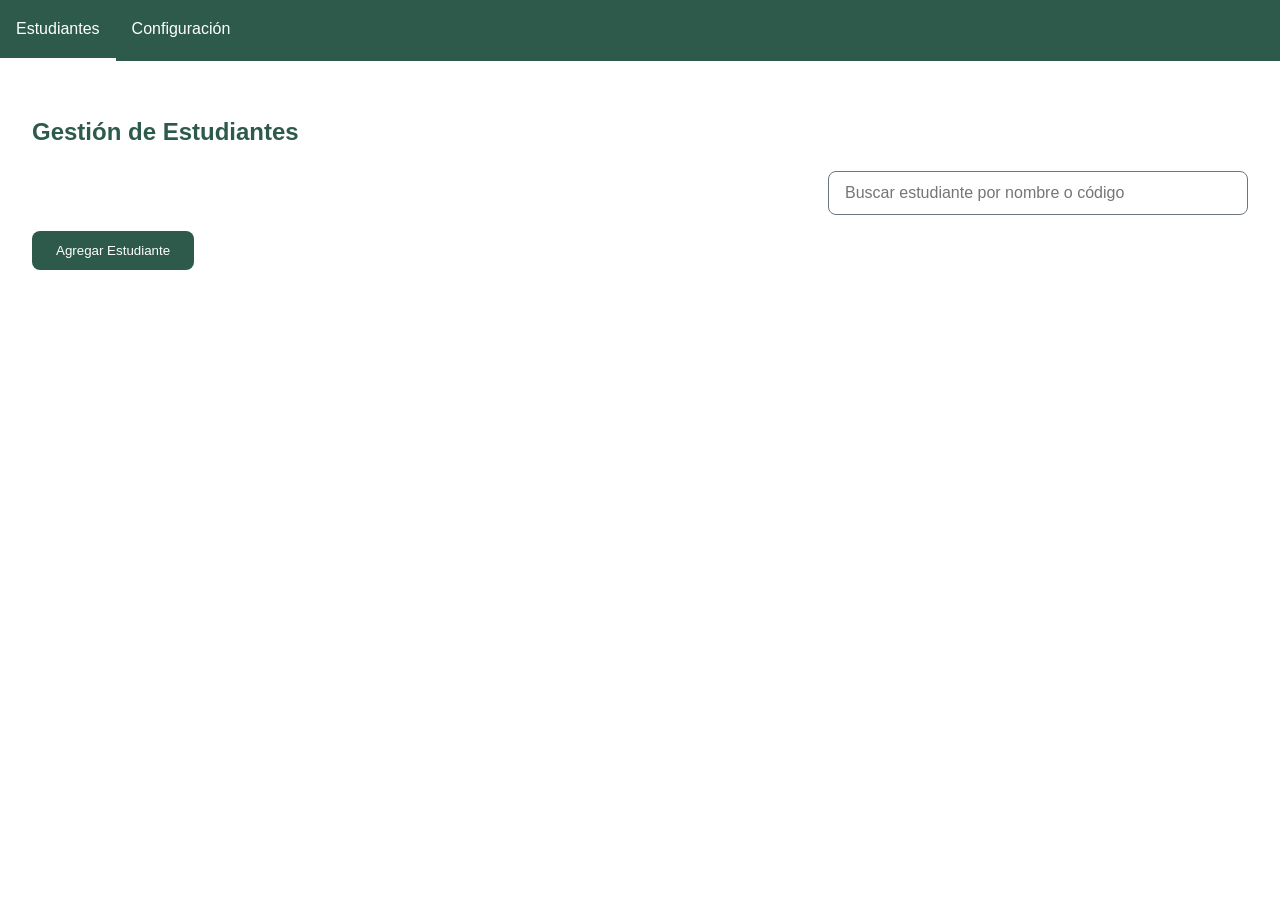
<file: index.html>
<!DOCTYPE html>
<html lang="es">
<head>
    <meta charset="UTF-8">
    <meta name="viewport" content="width=device-width, initial-scale=1.0">
    <title>Sistema de Notas de Estudiantes</title>
    <link rel="stylesheet" href="style.css">
</head>
<body>
    <header>
        <nav class="nav-menu">
            <a href="#estudiantes" class="active" data-section="estudiantes">Estudiantes</a>
            <a href="#configuracion" data-section="configuracion">Configuración</a>
        </nav>
    </header>

    <main>
        <section id="estudiantes" class="section active">
            <h1>Gestión de Estudiantes</h1>
            <div class="search-container">
                <input type="search" id="search-estudiantes" placeholder="Buscar estudiante por nombre o código">
            </div>
            <button class="btn" id="btn-agregar-estudiante">Agregar Estudiante</button>
            <div class="estudiantes-grid" id="estudiantes-grid">
                <!-- Los estudiantes se renderizarán aquí -->
            </div>
        </section>

        <section id="configuracion" class="section">
            <h1>Configuración de Porcentajes</h1>
            <form id="form-porcentajes">
                <label for="corte1">Corte 1 (%):</label>
                <input type="number" id="corte1" min="0" max="100" value="30">
                <label for="corte2">Corte 2 (%):</label>
                <input type="number" id="corte2" min="0" max="100" value="30">
                <label for="corte3">Corte 3 (%):</label>
                <input type="number" id="corte3" min="0" max="100" value="40">
                <button type="submit" class="btn">Guardar</button>
            </form>
        </section>
    </main>

    <!-- Modal para agregar/editar estudiante -->
    <div id="modal-estudiante" class="modal-backdrop" style="display: none;">
        <div class="modal-content">
            <h2 id="modal-title">Agregar Estudiante</h2>
            <form id="form-estudiante">
                <input type="hidden" id="estudiante-id">
                <label for="estudiante-nombre">Nombre:</label>
                <input type="text" id="estudiante-nombre" required>
                <label for="estudiante-codigo">Código:</label>
                <input type="text" id="estudiante-codigo" required>
                <label for="estudiante-corte1">Corte 1:</label>
                <input type="number" id="estudiante-corte1" min="0" max="5" step="0.01">
                <label for="estudiante-corte2">Corte 2:</label>
                <input type="number" id="estudiante-corte2" min="0" max="5" step="0.01">
                <label for="estudiante-corte3">Corte 3:</label>
                <input type="number" id="estudiante-corte3" min="0" max="5" step="0.01">
                <button type="submit" class="btn">Guardar</button>
                <button type="button" class="btn" id="btn-cancelar">Cancelar</button>
            </form>
        </div>
    </div>

    <!-- Toast para mensajes -->
    <div id="toast" class="toast" style="display: none;"></div>

    <script src="script.js"></script>
</body>
</html>
</file>
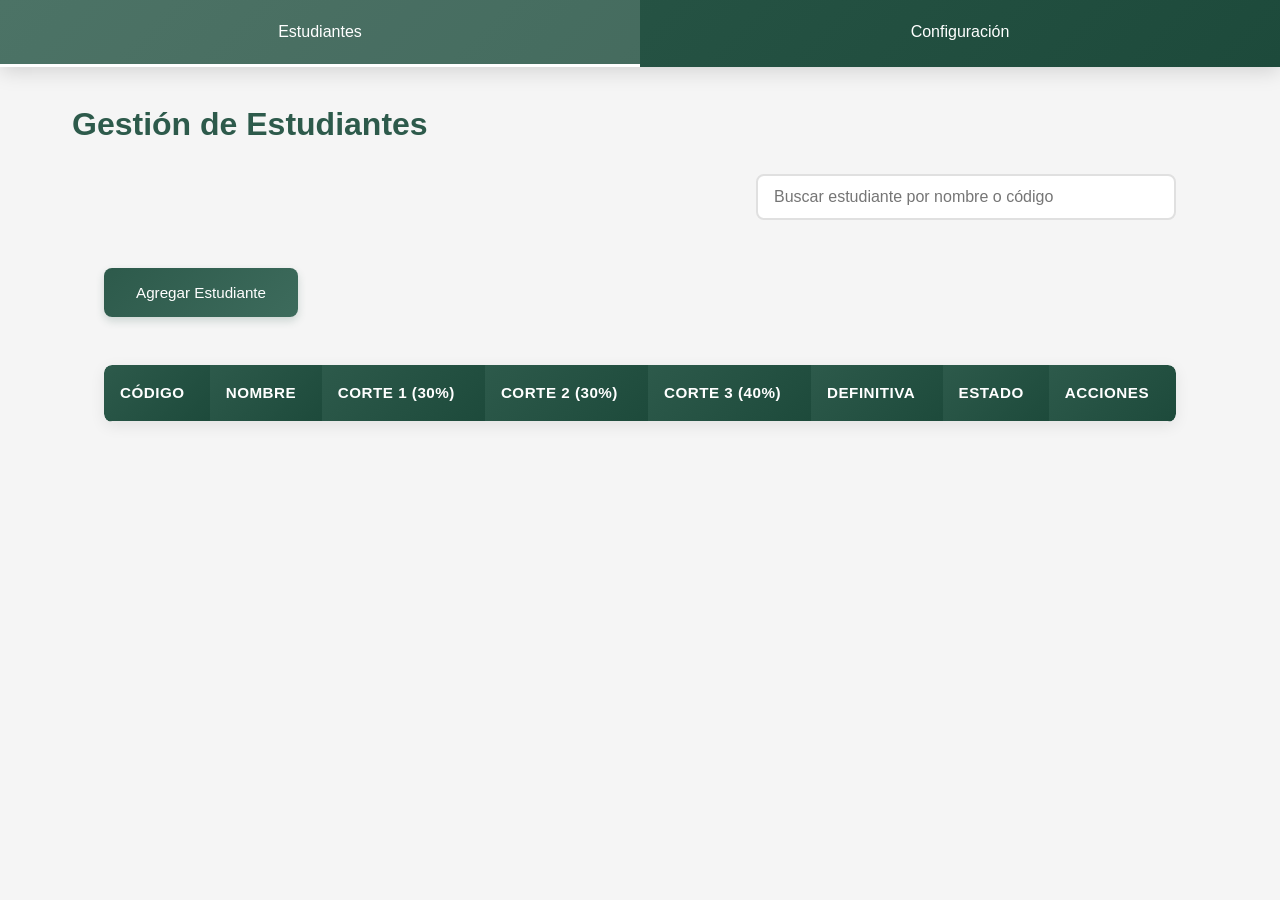
<file: Calculadora-main/index.html>
<!DOCTYPE html>
<html lang="es">
<head>
    <meta charset="UTF-8">
    <meta name="viewport" content="width=device-width, initial-scale=1.0">
    <title>Sistema de Notas de Estudiantes</title>
    <link rel="stylesheet" href="style.css">
</head>
<body>
    <header>
        <nav class="nav-menu">
            <a href="#estudiantes" class="active" data-section="estudiantes">Estudiantes</a>
            <a href="#configuracion" data-section="configuracion">Configuración</a>
        </nav>
    </header>

    <main>
        <section id="estudiantes" class="section active">
            <h1>Gestión de Estudiantes</h1>
            <div class="search-container">
                <input type="search" id="search-estudiantes" placeholder="Buscar estudiante por nombre o código">
            </div>
            <button class="btn" id="btn-agregar-estudiante">Agregar Estudiante</button>

            <!-- Nueva estructura de tabla -->
            <div class="table-container">
                <table id="tabla-estudiantes">
                    <thead>
                        <tr>
                            <th>Código</th>
                            <th>Nombre</th>
                            <th>Corte 1 (30%)</th>
                            <th>Corte 2 (30%)</th>
                            <th>Corte 3 (40%)</th>
                            <th>Definitiva</th>
                            <th>Estado</th>
                            <th>Acciones</th>
                        </tr>
                    </thead>
                    <tbody id="estudiantes-body">
                        <!-- Aquí insertarás las filas con JavaScript -->
                    </tbody>
                </table>
            </div>
        </section>

        <section id="configuracion" class="section">
            <h1>Configuración de Porcentajes</h1>
            <form id="form-porcentajes">
                <label for="corte1">Corte 1 (%):</label>
                <input type="number" id="corte1" min="0" max="100" value="30">
                <label for="corte2">Corte 2 (%):</label>
                <input type="number" id="corte2" min="0" max="100" value="30">
                <label for="corte3">Corte 3 (%):</label>
                <input type="number" id="corte3" min="0" max="100" value="40">
                <button type="submit" class="btn">Guardar</button>
                <label for="nota-minima">Nota para Aprobar:</label>
<input type="number" id="nota-minima" min="0" max="5" step="0.1" value="3.0">
            </form>
        </section>
    </main>

    <!-- Modal para agregar/editar estudiante -->
    <div id="modal-estudiante" class="modal-backdrop" style="display: none;">
        <div class="modal-content">
            <h2 id="modal-title">Agregar Estudiante</h2>
            <form id="form-estudiante">
                <input type="hidden" id="estudiante-id">
                <label for="estudiante-nombre">Nombre:</label>
                <input type="text" id="estudiante-nombre" required>
                <label for="estudiante-codigo">Código:</label>
                <input type="text" id="estudiante-codigo" required>
                <label for="estudiante-corte1">Corte 1:</label>
                <input type="number" id="estudiante-corte1" min="0" max="5" step="0.01">
                <label for="estudiante-corte2">Corte 2:</label>
                <input type="number" id="estudiante-corte2" min="0" max="5" step="0.01">
                <label for="estudiante-corte3">Corte 3:</label>
                <input type="number" id="estudiante-corte3" min="0" max="5" step="0.01">
                <button type="submit" class="btn">Guardar</button>
                <button type="button" class="btn" id="btn-cancelar">Cancelar</button>
            </form>
        </div>
    </div>

    <!-- Toast para mensajes -->
    <div id="toast" class="toast" style="display: none;"></div>

    <script src="script.js"></script>
</body>
</html>
</file>
<file: style.css>
:root {
    --color-primary: #2d5a4b;        /* Verde oscuro */
    --color-primary-light: #3d6b5c;  /* Verde medio */
    --color-primary-dark: #1d4a3b;   /* Verde muy oscuro */
    --color-secondary: #ffffff;      /* Blanco */
    --color-success: #28a745;        /* Verde para aprobados */
    --color-danger: #dc3545;         /* Rojo para reprobados */
    --color-warning: #ffc107;        /* Amarillo para advertencias */
    --color-gray: #6c757d;           /* Gris para neutro/inalcanzable */
    --border-radius: 8px;
    --box-shadow: 0 2px 10px rgba(0, 0, 0, 0.1);
}

body {
    font-family: 'Segoe UI', Tahoma, Geneva, Verdana, sans-serif;
    line-height: 1.6;
    margin: 0;
    padding: 0;
    background-color: var(--color-secondary);
    color: var(--color-primary);
}

/* Estilos básicos para estudiantes */
.estudiantes-grid {
    display: grid;
    grid-template-columns: repeat(auto-fit, minmax(260px, 1fr));
    gap: 1rem;
    padding: 1rem;
    align-items: start;
}

.estudiante-card {
    background: var(--color-secondary);
    border-left: 5px solid var(--color-gray);
    border-radius: var(--border-radius);
    box-shadow: var(--box-shadow);
    padding: 1rem;
    transition: box-shadow 0.3s ease;
    display: flex;
    flex-direction: column;
    gap: 0.75rem;
}

.estudiante-card:hover {
    box-shadow: 0 4px 20px rgba(0, 0, 0, 0.15);
}

/* Navegación */
.nav-menu {
    display: flex;
    background: var(--color-primary);
    padding: 0;
}

.nav-menu a {
    color: var(--color-secondary);
    padding: 1rem;
    text-decoration: none;
    border-bottom: 3px solid transparent;
    transition: border-bottom 0.3s ease;
}

/* Buscador */
.search-container {
    margin: 1rem 0;
    display: flex;
    justify-content: flex-end;
}

.search-container input {
    width: 100%;
    max-width: 420px;
    padding: 0.75rem 1rem;
    border: 1px solid var(--color-gray);
    border-radius: var(--border-radius);
    font-size: 1rem;
}

.notas-grid {
    display: grid;
    grid-template-columns: repeat(4, 1fr);
    gap: 0.75rem;
    margin-top: 1rem;
}

.notas-grid p {
    background: #f8f9fa;
    border: 1px solid #dee2e6;
    border-radius: var(--border-radius);
    padding: 0.75rem;
    text-align: center;
    margin: 0;
}

.card-header {
    display: flex;
    align-items: center;
    justify-content: space-between;
    gap: 1rem;
    flex-wrap: wrap;
}

.card-header h3 {
    margin: 0;
}

.card-header .codigo {
    color: var(--color-gray);
    font-weight: 600;
}

.card-actions {
    display: flex;
    flex-wrap: wrap;
    gap: 0.75rem;
    margin-top: 1rem;
}

.sin-resultados {
    grid-column: 1 / -1;
    padding: 1rem;
    color: var(--color-gray);
    text-align: center;
}

.nav-menu a.active {
    border-bottom-color: var(--color-secondary);
}

/* Botones */
.btn {
    background: var(--color-primary);
    color: var(--color-secondary);
    border: none;
    padding: 0.75rem 1.5rem;
    border-radius: var(--border-radius);
    cursor: pointer;
    transition: background 0.3s ease;
}

.btn:hover {
    background: var(--color-primary-light);
}

/* Modales y toasts */
.modal-backdrop {
    position: fixed;
    top: 0;
    left: 0;
    width: 100%;
    height: 100%;
    background: rgba(0, 0, 0, 0.5);
    backdrop-filter: blur(5px);
    display: flex;
    align-items: center;
    justify-content: center;
}

.toast {
    position: fixed;
    top: 1rem;
    right: 1rem;
    background: var(--color-success);
    color: var(--color-secondary);
    padding: 1rem;
    border-radius: var(--border-radius);
    box-shadow: var(--box-shadow);
    animation: fadeIn 0.3s ease;
}

/* Secciones */
.section {
    display: none;
    padding: 2rem;
}

.section.active {
    display: block;
}

/* Modal */
.modal-content {
    background: var(--color-secondary);
    padding: 2rem;
    border-radius: var(--border-radius);
    box-shadow: var(--box-shadow);
    max-width: 500px;
    width: 100%;
}

.modal-content form {
    display: flex;
    flex-direction: column;
    gap: 1rem;
}

.modal-content label {
    font-weight: bold;
}

.modal-content input {
    padding: 0.5rem;
    border: 1px solid var(--color-gray);
    border-radius: var(--border-radius);
}

/* Toast tipos */
.toast.success { background: var(--color-success); }
.toast.error { background: var(--color-danger); }
.toast.warning { background: var(--color-warning); }
.toast.info { background: var(--color-gray); }

/* Responsive */
@media (max-width: 768px) {
    .estudiantes-grid {
        grid-template-columns: 1fr;
    }
    .nav-menu {
        flex-direction: column;
    }
    .search-container {
        justify-content: stretch;
    }
}

@media (max-width: 480px) {
    .btn {
        padding: 10px 16px;
        font-size: 0.9rem;
    }
}
</file>
<file: Calculadora-main/style.css>
:root {
    --color-primary: #2d5a4b;        /* Verde oscuro */
    --color-primary-light: #3d6b5c;  /* Verde medio */
    --color-primary-dark: #1d4a3b;   /* Verde muy oscuro */
    --color-secondary: #ffffff;      /* Blanco */
    --color-success: #28a745;        /* Verde para aprobados */
    --color-danger: #dc3545;         /* Rojo para reprobados */
    --color-warning: #ffc107;        /* Amarillo para advertencias */
    --color-gray: #6c757d;           /* Gris para neutro/inalcanzable */
    --border-radius: 8px;
    --box-shadow: 0 2px 10px rgba(0, 0, 0, 0.1);
}

body {
    font-family: 'Segoe UI', Tahoma, Geneva, Verdana, sans-serif;
    line-height: 1.6;
    margin: 0;
    padding: 0;
    background-color: #f5f5f5;
    color: var(--color-primary);
}

/* Estilos para la tabla de estudiantes */
.table-container {
    overflow-x: auto;
    margin: 1.5rem 2rem;
    border-radius: var(--border-radius);
    box-shadow: 0 4px 15px rgba(0, 0, 0, 0.08);
}

#tabla-estudiantes {
    width: 100%;
    border-collapse: collapse;
    background: var(--color-secondary);
    border-radius: var(--border-radius);
    overflow: hidden;
}

#tabla-estudiantes th,
#tabla-estudiantes td {
    padding: 1rem;
    text-align: left;
    border-bottom: 1px solid #e8e8e8;
}

#tabla-estudiantes th {
    background: linear-gradient(135deg, var(--color-primary) 0%, var(--color-primary-dark) 100%);
    color: var(--color-secondary);
    font-weight: 600;
    font-size: 0.95rem;
    text-transform: uppercase;
    letter-spacing: 0.5px;
}

#tabla-estudiantes tbody tr {
    transition: all 0.2s ease;
}

#tabla-estudiantes tbody tr:nth-child(even) {
    background: #fafafa;
}

#tabla-estudiantes tbody tr:hover {
    background: #f0f8f6;
    box-shadow: inset 0 2px 8px rgba(45, 90, 75, 0.05);
}

.acciones {
    display: flex;
    gap: 0.5rem;
    flex-wrap: wrap;
}

/* Navegación */
header {
    box-shadow: 0 4px 20px rgba(0, 0, 0, 0.15);
    position: sticky;
    top: 0;
    z-index: 100;
}

.nav-menu {
    display: flex;
    background: linear-gradient(135deg, var(--color-primary) 0%, var(--color-primary-dark) 100%);
    padding: 0;
    margin: 0;
}

.nav-menu a {
    color: var(--color-secondary);
    padding: 1.2rem 2rem;
    text-decoration: none;
    border-bottom: 3px solid transparent;
    transition: all 0.3s ease;
    font-weight: 500;
    flex: 1;
    text-align: center;
}

.nav-menu a:hover {
    background-color: rgba(255, 255, 255, 0.1);
    border-bottom-color: var(--color-secondary);
}

.nav-menu a.active {
    border-bottom-color: var(--color-secondary);
    background-color: rgba(255, 255, 255, 0.15);
}

/* Buscador */
.search-container {
    margin: 1.5rem 0;
    display: flex;
    justify-content: flex-end;
    padding: 0 2rem;
}

.search-container input {
    width: 100%;
    max-width: 420px;
    padding: 0.75rem 1rem;
    border: 2px solid #e0e0e0;
    border-radius: var(--border-radius);
    font-size: 1rem;
    transition: all 0.3s ease;
    background: var(--color-secondary);
}

.search-container input:focus {
    outline: none;
    border-color: var(--color-primary);
    box-shadow: 0 0 0 3px rgba(45, 90, 75, 0.1);
}

.nav-menu a.active {
    border-bottom-color: var(--color-secondary);
}

/* Botones */
.btn {
    background: linear-gradient(135deg, var(--color-primary) 0%, var(--color-primary-light) 100%);
    color: var(--color-secondary);
    border: none;
    padding: 0.8rem 1.6rem;
    border-radius: var(--border-radius);
    cursor: pointer;
    transition: all 0.3s ease;
    font-weight: 500;
    font-size: 0.95rem;
    box-shadow: 0 4px 8px rgba(45, 90, 75, 0.2);
}

.btn:hover {
    transform: translateY(-2px);
    box-shadow: 0 6px 16px rgba(45, 90, 75, 0.3);
}

.btn:active {
    transform: translateY(0);
}

/* Modales y toasts */
.modal-backdrop {
    position: fixed;
    top: 0;
    left: 0;
    width: 100%;
    height: 100%;
    background: rgba(0,0,0,0.5);
    backdrop-filter: blur(4px);
    display: flex;
    align-items: center;
    justify-content: center;
}

.toast {
    position: fixed;
    bottom: 20px;
    right: 20px;
    padding: 15px 25px;
    border-radius: 8px;
    color: white;
    font-weight: bold;
    z-index: 1000;
    box-shadow: 0 4px 12px rgba(0,0,0,0.15);
    transition: opacity 0.3s ease;
}

/* Color para advertencias */
.toast.warning {
    background-color: #ff9800; /* Naranja */
    border-left: 5px solid #e68a00;
}

/* Color para éxito */
.toast.success {
    background-color: #4caf50; /* Verde */
    border-left: 5px solid #388e3c;
}

/* Color para error */
.toast.error {
    background-color: #f44336; /* Rojo */
    border-left: 5px solid #d32f2f;
}

/* Secciones */
.section {
    display: none;
    padding: 2rem;
    animation: fadeIn 0.3s ease-in;
}

.section.active {
    display: block;
}

@keyframes fadeIn {
    from { opacity: 0; transform: translateY(10px); }
    to { opacity: 1; transform: translateY(0); }
}

main {
    max-width: 1200px;
    margin: 0 auto;
}

.section h1 {
    color: var(--color-primary);
    margin-top: 0;
    font-size: 2rem;
    margin-bottom: 1.5rem;
}

/* Modal */
.modal-content {
    background: white;
    padding: 30px;
    border-radius: 15px;
    width: 400px;
    animation: slideDown 0.3s ease-out;
    box-shadow: 0 20px 60px rgba(0, 0, 0, 0.3);
}

.modal-content h2 {
    color: var(--color-primary);
    margin-top: 0;
    margin-bottom: 1.5rem;
}

@keyframes slideDown {
    from { transform: translateY(-50px); opacity: 0; }
    to { transform: translateY(0); opacity: 1; }
}

.modal-content form {
    display: flex;
    flex-direction: column;
    gap: 1rem;
}

form label {
    display: block;
    margin-top: 15px;
    font-size: 0.9rem;
    font-weight: 600;
    color: var(--color-primary);
}

form input {
    width: 100%;
    padding: 10px 12px;
    margin-top: 6px;
    border: 2px solid #e0e0e0;
    border-radius: 6px;
    box-sizing: border-box;
    font-size: 0.95rem;
    transition: all 0.3s ease;
    background: #fafafa;
}

form input:focus {
    outline: none;
    border-color: var(--color-primary);
    background: var(--color-secondary);
    box-shadow: 0 0 0 3px rgba(45, 90, 75, 0.1);
}

.sin-resultados {
    text-align: center;
    color: var(--color-gray);
    padding: 1rem;
}

/* Formularios */
#form-porcentajes {
    display: grid;
    grid-template-columns: repeat(auto-fit, minmax(200px, 1fr));
    gap: 2rem;
    background: var(--color-secondary);
    padding: 2rem;
    border-radius: var(--border-radius);
    box-shadow: 0 2px 10px rgba(0, 0, 0, 0.05);
    margin-bottom: 2rem;
}

#form-porcentajes label {
    display: block;
    margin-bottom: 0.5rem;
    font-weight: 600;
    color: var(--color-primary);
}

#form-porcentajes input {
    width: 100%;
    padding: 10px 12px;
    border: 2px solid #e0e0e0;
    border-radius: 6px;
    font-size: 1rem;
    transition: all 0.3s ease;
    background: #fafafa;
}

#form-porcentajes input:focus {
    outline: none;
    border-color: var(--color-primary);
    background: var(--color-secondary);
    box-shadow: 0 0 0 3px rgba(45, 90, 75, 0.1);
}

#form-porcentajes .btn {
    grid-column: 1 / -1;
    width: 100%;
}

/* Botón Agregar Estudiante */
#btn-agregar-estudiante {
    margin: 1.5rem 2rem 1.5rem 2rem;
    padding: 1rem 2rem !important;
}

/* Responsive */
@media (max-width: 768px) {
    .nav-menu {
        flex-direction: column;
    }

    .nav-menu a {
        padding: 1rem;
        text-align: center;
        border-bottom: 3px solid transparent;
        border-right: 3px solid transparent;
    }

    .nav-menu a.active {
        border-right-color: var(--color-secondary);
        border-bottom-color: transparent;
    }

    .search-container {
        padding: 0 1rem;
    }

    .table-container {
        margin: 1.5rem 1rem;
    }

    .modal-content {
        width: 90%;
        max-width: 400px;
    }
}

@media (max-width: 480px) {
    .btn {
        padding: 0.7rem 1.2rem;
        font-size: 0.85rem;
    }

    #tabla-estudiantes th,
    #tabla-estudiantes td {
        padding: 0.75rem 0.5rem;
        font-size: 0.9rem;
    }

    .section {
        padding: 1rem;
    }

    .section h1 {
        font-size: 1.5rem;
    }
}
}
</file>
